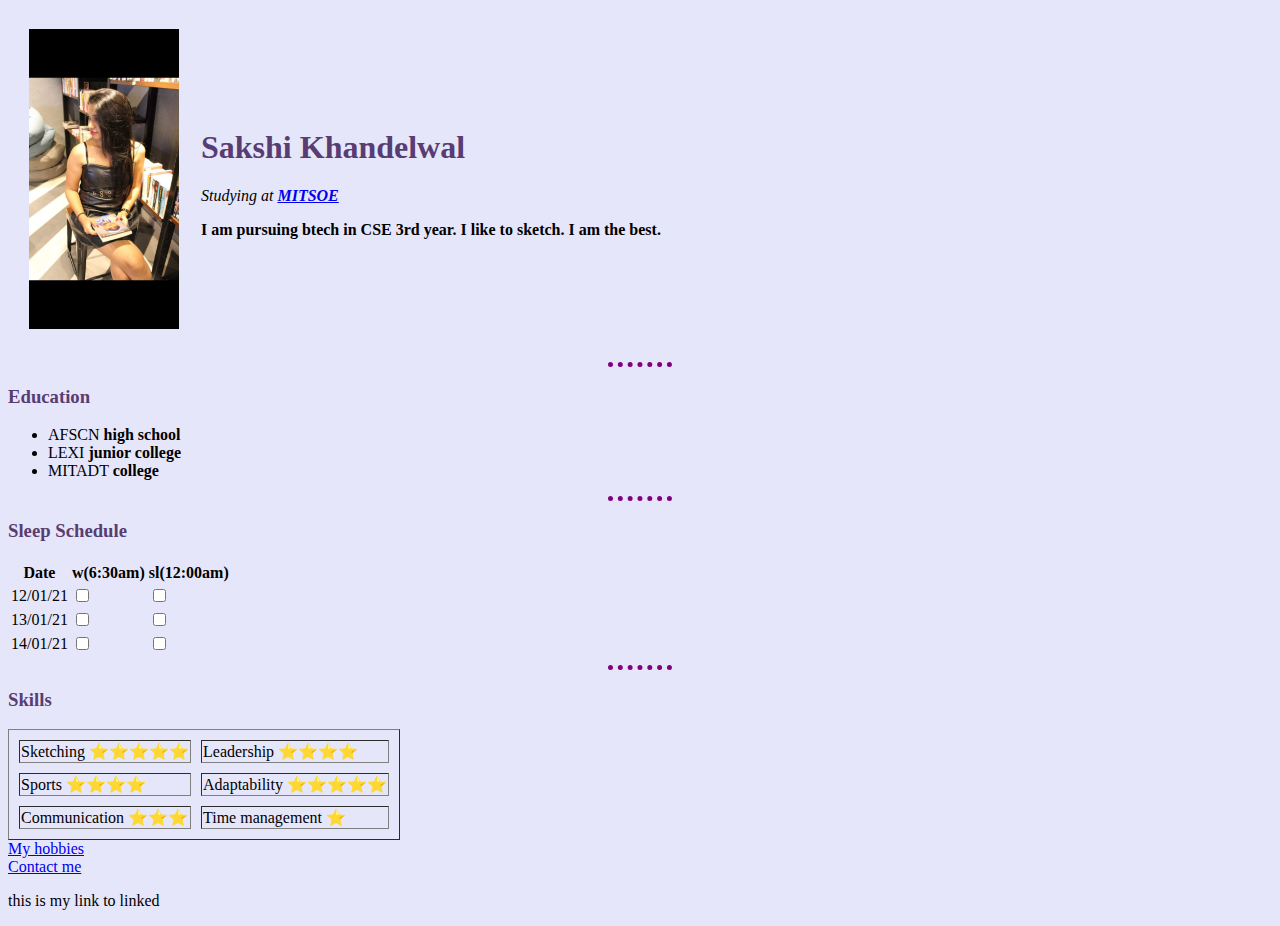
<file: HTML- Personal site/index.html>
<!DOCTYPE html>
<html lang="en" dir="ltr">

<head>
  <meta charset="utf-8">
  <title>🖤Sakshi's Personal site</title>
  <link rel="stylesheet" href="css/styles.css">
</head>

<body>

  <table cellspacing="20">
    <tr>
      <td><img src="images/sakshi.jpg" alt="Sakshi profile pic" width="150" height="300"></td>
      <td>
        <h1>Sakshi Khandelwal</h1>
        <p> <em>Studying at <strong> <a href="https://www.mituniversity.edu.in/"> MITSOE </a </strong></em></p>
        <p>I am pursuing btech in CSE 3rd year. I like to sketch. I am the best.</p>
      </td>
    </tr>
  </table>

  <hr>
  <h3>Education</h3>
  <ul>
    <li>AFSCN <strong>high school</strong></li>
    <li>LEXI <strong>junior college</strong></li>
    <li>MITADT <strong>college</strong></<li>
  </ul>
  <hr>
  <h3>Sleep Schedule</h3>
  <table>
    <thead>
      <tr>
        <th>Date</th>
        <th>w(6:30am)</th>
        <th>sl(12:00am)</th>
      </tr>
    </thead>
    <tbody>
      <tr>
        <td>12/01/21</td>
        <td><input type="checkbox" name="" value=""></td>
        <td><input type="checkbox" name="" value=""></td>
      </tr>
      <tr>
        <td>13/01/21</td>
        <td><input type="checkbox" name="" value=""></td>
        <td><input type="checkbox" name="" value=""></td>
      </tr>
      <tr>
        <td>14/01/21</td>
        <td><input type="checkbox" name="" value=""></td>
        <td><input type="checkbox" name="" value=""></td>
      </tr>
    </tbody>
  </table>
  <hr>
  <h3>Skills</h3>
  <table border="1" cellspacing="10">
    <tr>
      <td>Sketching ⭐️⭐️⭐️⭐️⭐️</td>
      <td>Leadership ⭐️⭐️⭐️⭐️</td>
    </tr>
    <tr>
      <td>Sports ⭐️⭐️⭐️⭐️</td>
      <td>Adaptability ⭐️⭐️⭐️⭐️⭐️</td>
    </tr>
    <tr>
      <td>Communication ⭐️⭐️⭐️</td>
      <td>Time management ⭐️</td>
    </tr>
  </table>
  <a href="hobbies.html">My hobbies</a>
  <br>
  <a href="contact.html">Contact me</a>
  <p>this is my link to linked</p>

</body>

</html>
</file>
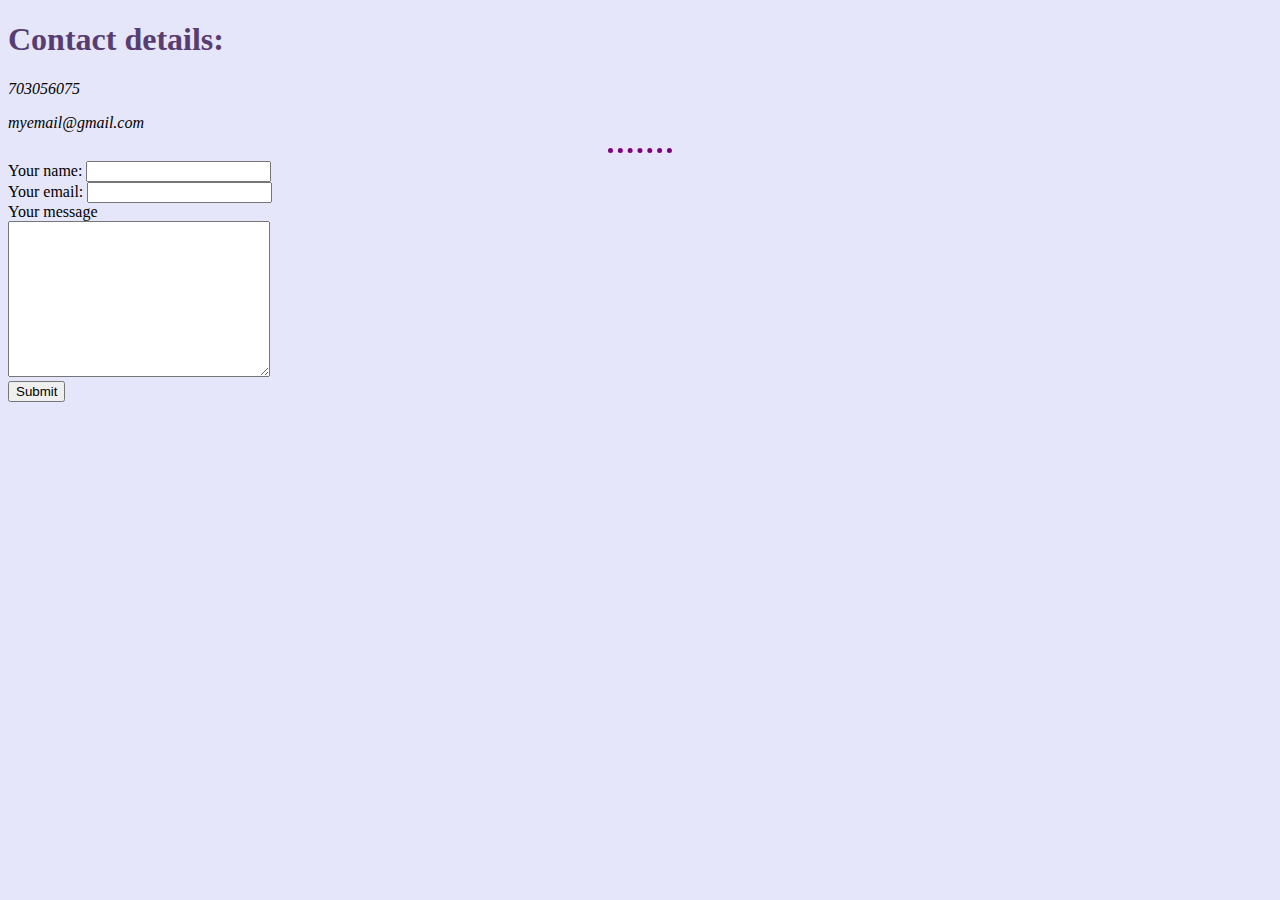
<file: HTML- Personal site/contact.html>
<!DOCTYPE html>
<html lang="en" dir="ltr">
  <head>
    <meta charset="utf-8">
    <title>Contact me</title>
    <link rel="stylesheet" href="css/styles.css">
  </head>
  <body>
    <h1>Contact details: </h1>
    <p><em>703056075</em></p>
    <p><em>myemail@gmail.com</em></p>
    <hr>
    <form action="mailto:sakshik180@gmail.com" method="post" enctype="text/plain">
      <label>Your name:</label>
      <input type="text" name="Yourname" value=""> <br>
      <label>Your email:</label>
      <input type="email" name="Youremail" value=""> <br>
      <label>Your message</label> <br>
      <textarea name="YourMessage:" rows="10" cols="30"></textarea> <br>
      <input type="submit" name="" >
    </form>
  </body>
</html>
</file>
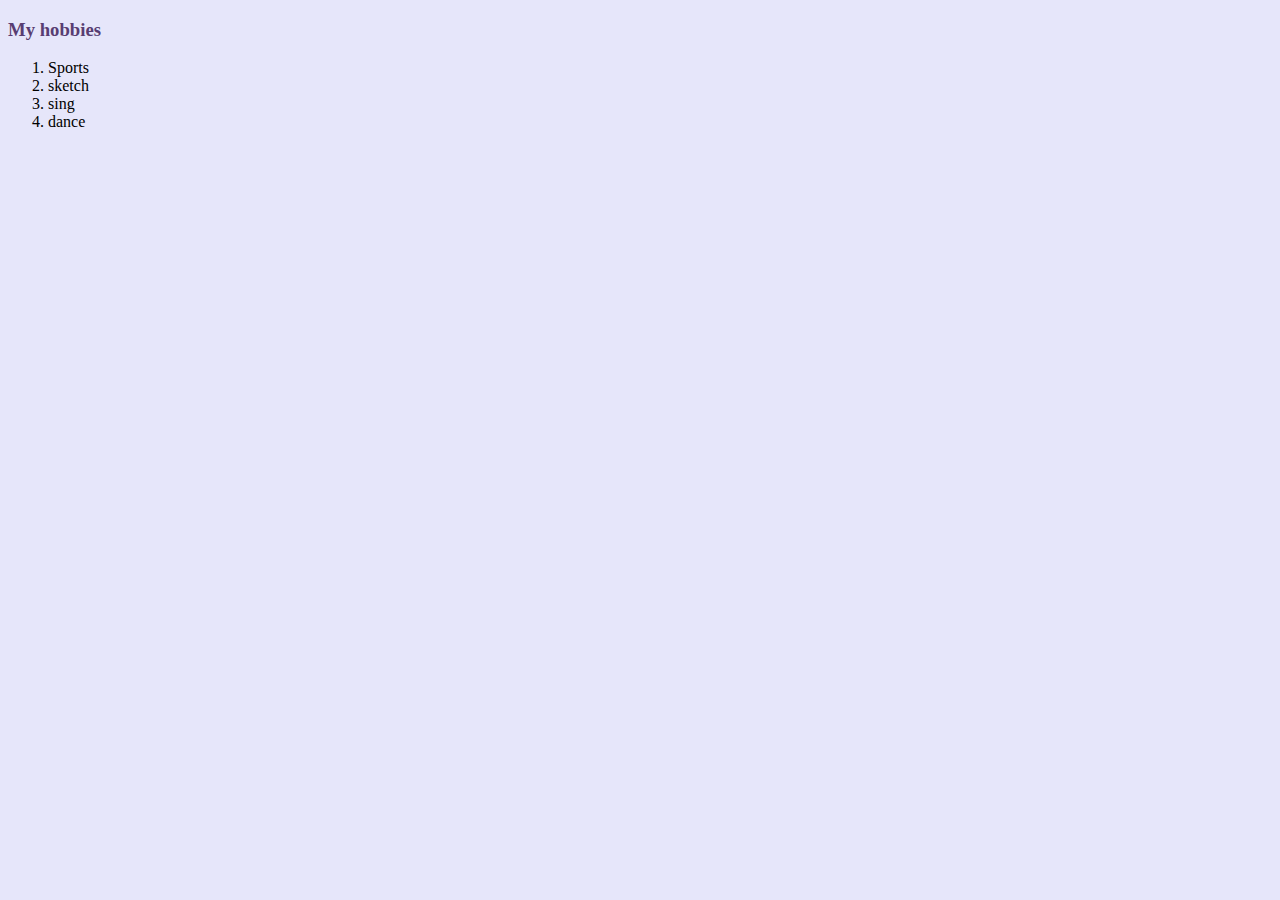
<file: HTML- Personal site/hobbies.html>
<!DOCTYPE html>
<html lang="en" dir="ltr">

<head>
  <meta charset="utf-8">
  <title>My hobbies</title>
  <link rel="stylesheet" href="css/styles.css">
</head>

<body>
  <h3>My hobbies</h3>
  <ol>
    <li>Sports</li>
    <li>sketch</li>
    <li>sing</li>
    <li>dance</li>
  </ol>
</body>

</html>
</file>
<file: HTML- Personal site/css/styles.css>
body {
 background-color: lavender;
 }

 hr {
   border-style: none;
   border-top-style: dotted;
   border-color: purple;
   border-width: 5px;
   height: 0px;
   width: 5%;
 }
h1 {
  color: #583d72;
}
h3 {
  color: #583d72;
}
</file>
